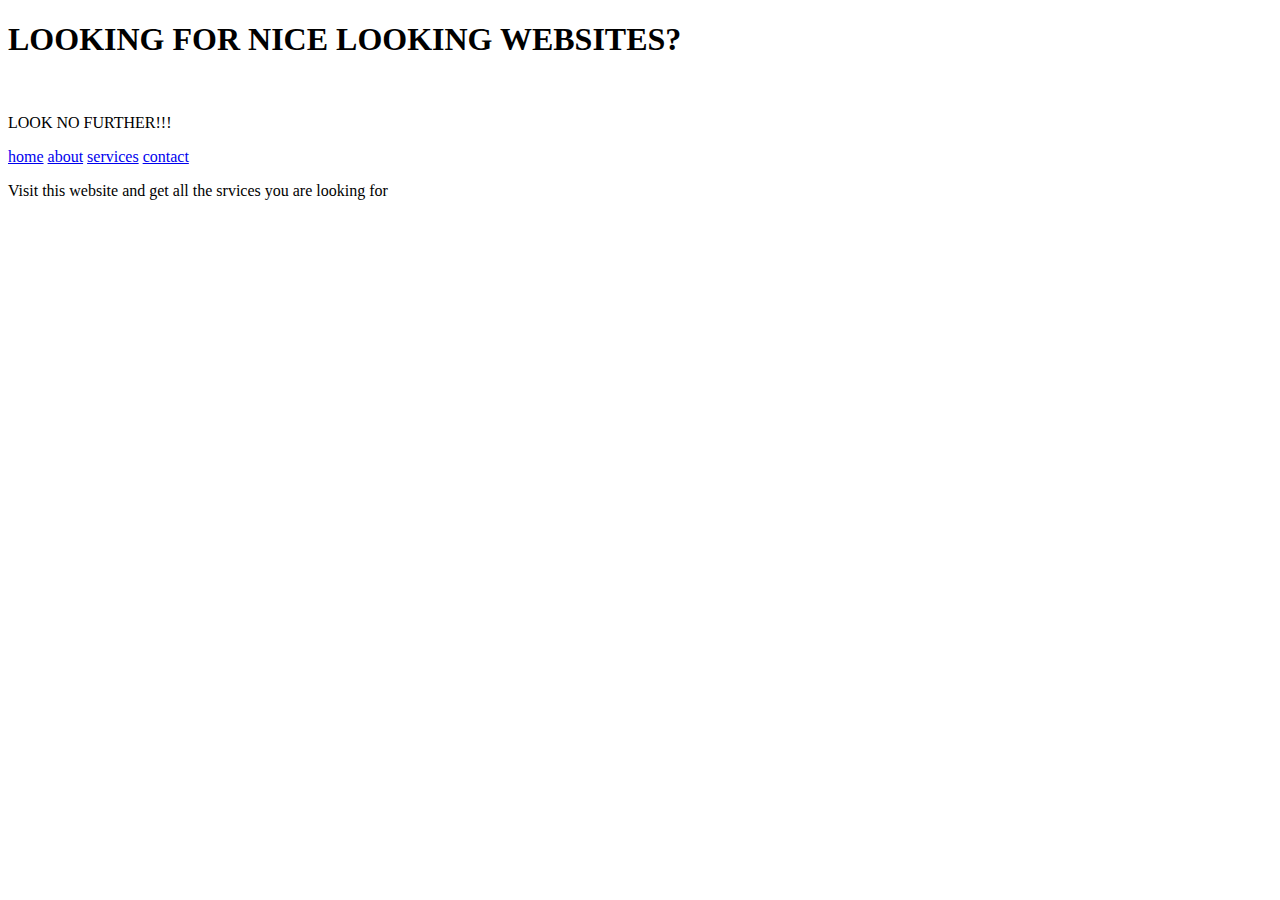
<file: index.html>
<!DOCTYPE html>
<html lang="en">
<head>
    <meta charset="UTF-8">
    <title>Home</title>
</head>
<body>
<H1>LOOKING FOR NICE LOOKING WEBSITES?</H1><br>
<p>LOOK NO FURTHER!!!</p>
<a href="index.html">home</a>
<a href="about.html">about</a>
<a href="services.html">services</a>
<a href="contact.html">contact</a>
<p>Visit this website and get all the srvices you are looking for</p>
</body>
</html>
</file>
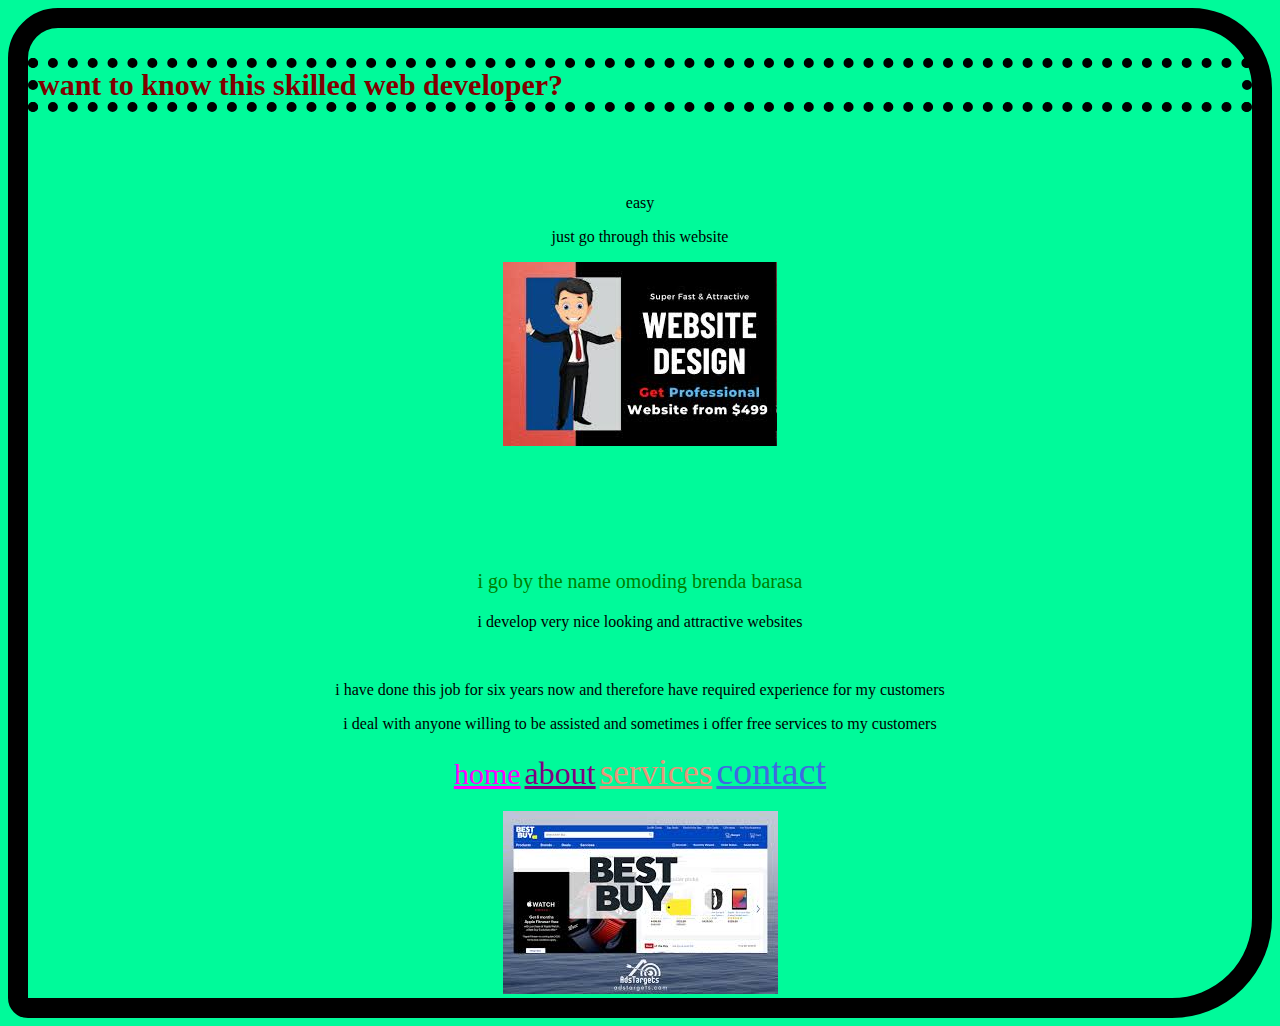
<file: about.html>
<!DOCTYPE html>
<html lang="en">
<head>
    <meta charset="UTF-8">
    <title>about</title>
    <link rel="stylesheet" href="about.css">
</head>
<body>
<h3> want to know this skilled web developer?</h3><br><br>
<p>easy</p>
<p>just go through this website</p>
<img src="image6.jpeg" alt=""><br>
<p class="one">i go by the name omoding brenda barasa</p>
<p class="two">i develop very nice looking and attractive websites</p><br>
<p class="three">i have done this job for six years now and therefore have required experience for my customers</p>
<p class="four">i deal with anyone willing to be assisted and sometimes i offer free services to my customers</p>
<a id="one" href="index.html">home</a>
<a id="two" href="about.html">about</a>
<a id="three" href="services.html">services</a>
<a  id="four" href="contact.html">contact</a><br><br>
<img src="images.jpeg" alt="">
</body>
</html>
</file>
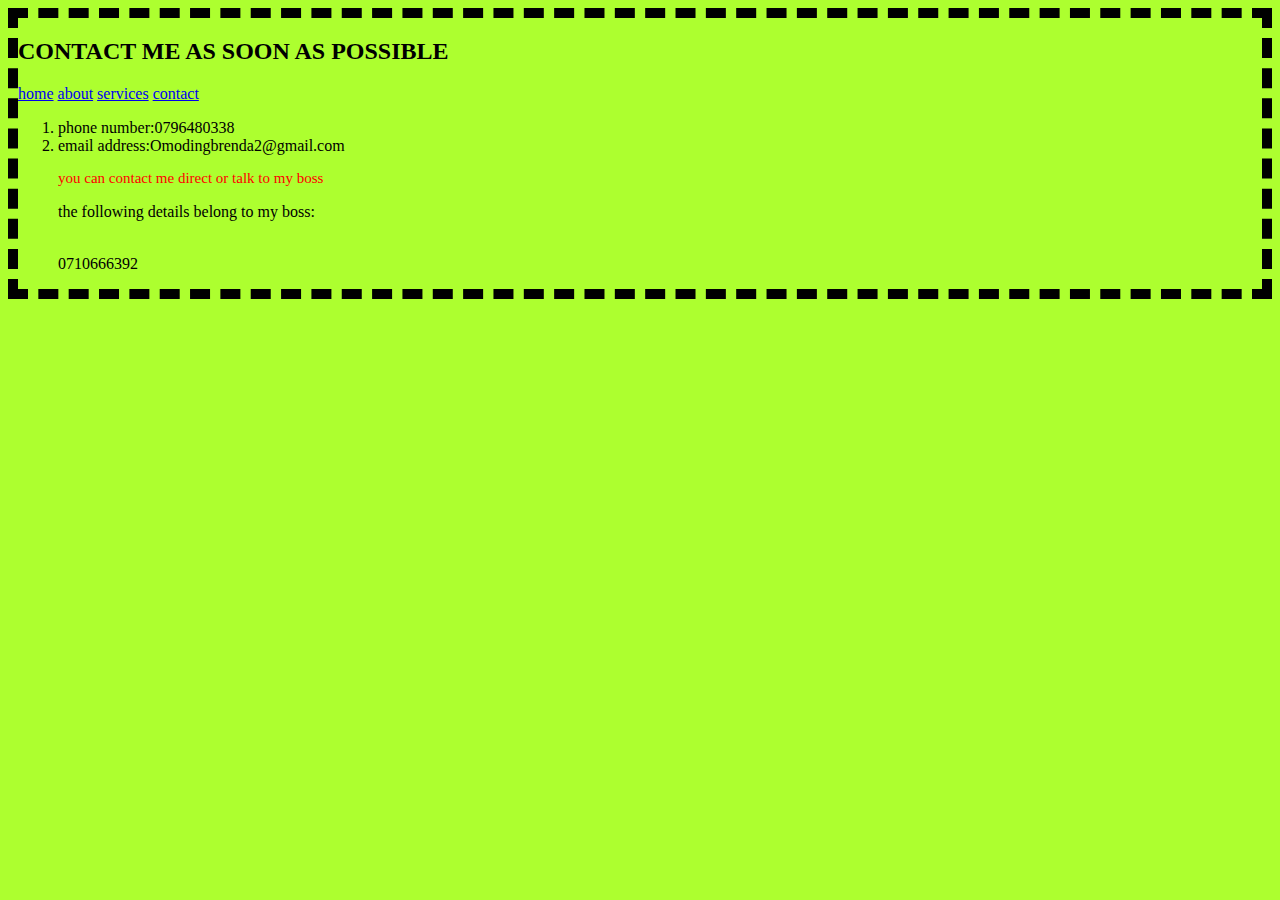
<file: contact.html>
<!DOCTYPE html>
<html lang="en">
<head>
    <meta charset="UTF-8">
    <title>contact</title>
    <link rel="stylesheet" href="contact.css">
</head>
<body>
<h2>CONTACT ME AS SOON AS POSSIBLE</h2>
<a id="one" href="index.html">home</a>
<a id="two" href="about.html">about</a>
<a id="three" href="services.html">services</a>
<a  id="four" href="contact.html">contact</a>

<ol>
  <li>phone number:0796480338</li>
  <li>email address:Omodingbrenda2@gmail.com</li>
    <p class="one">you can contact me direct or talk to my boss</p>
    <p class="two">the following details belong to my boss:</p><br>
    <div>
        <label class="two" for= "">0710666392</label>
        
    </div>
</ol>
</body>
</html>
</file>
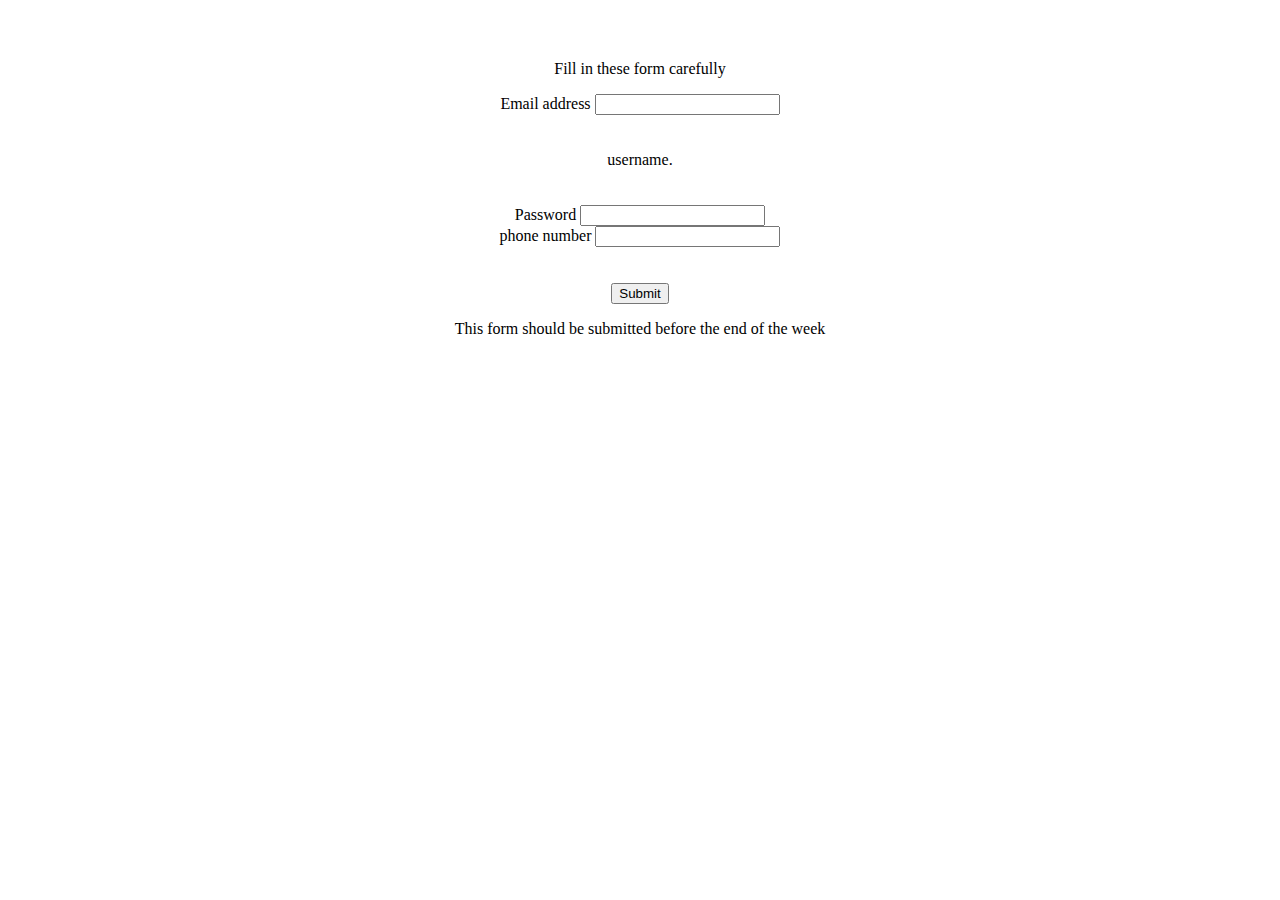
<file: forms.html>
<!DOCTYPE html>
<html lang="en">
<head>

    <meta charset="UTF-8">
    <title>Title</title>
    <link href="https://cdn.jsdelivr.net/npm/bootstrap@5.3.2/dist/css/bootstrap.min.css" rel="stylesheet" integrity="sha384-T3c6CoIi6uLrA9TneNEoa7RxnatzjcDSCmG1MXxSR1GAsXEV/Dwwykc2MPK8M2HN" crossorigin="anonymous">
<script src="https://cdn.jsdelivr.net/npm/bootstrap@5.3.2/dist/js/bootstrap.bundle.min.js" integrity="sha384-C6RzsynM9kWDrMNeT87bh95OGNyZPhcTNXj1NW7RuBCsyN/o0jlpcV8Qyq46cDfL" crossorigin="anonymous"></script>
</head>
<center>
<body class="bg-success">
<form style="width:500px"><br><br>
<p>Fill in these form carefully</p>
  <div class="bg-dark text-danger">
    <label for="exampleInputEmail1" class="form-label">Email address</label>
    <input type="address" class="form-control" id="exampleInputEmail1" aria-describedby="emailHelp">
    </div>
  <br><br>

  <div>
    <div id="emailHelp" class="bg-dark text-warning-emphasis">username.</div>
  </div>
  <br><br>

  <div class="bg-dark text-success">
    <label for="exampleInputPassword1" class="form-label">Password</label>
    <input type="password" class="form-control" id="exampleInputPassword1">
  </div>
  <div class="bg-dark text-danger">

    <label for="exampleInputPassword2" class="bg-dark">phone number</label>
    <input type="phone number" class="form-control" id="exampleInputPassword2">
<div/>

  </div>
  <br><br>
  <button type="submit" class="bg-danger">Submit</button>
  <p>This form should be submitted before the end of the week</p>
</form>

</body>
  </center>
</html>
</file>
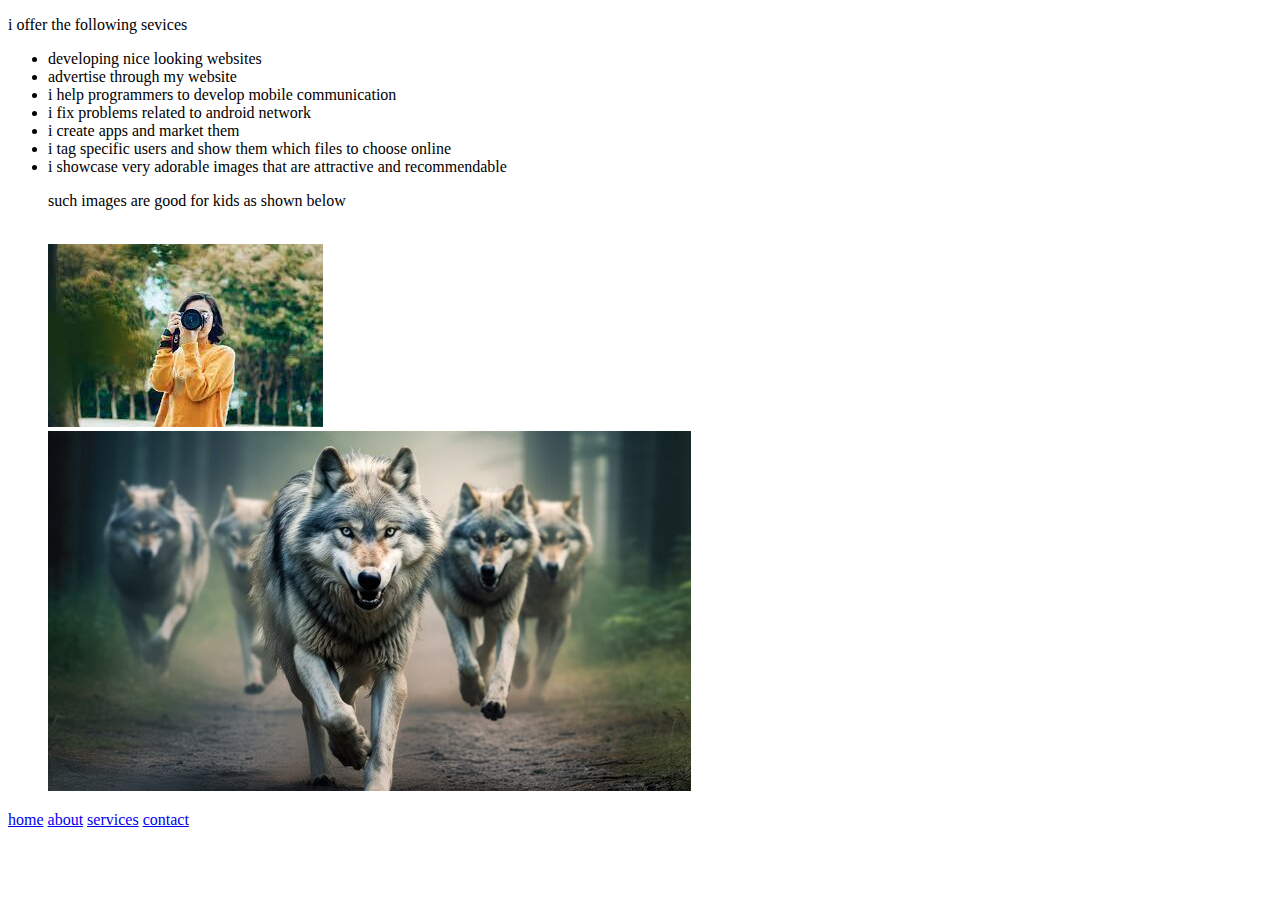
<file: services.html>
<!DOCTYPE html>
<html lang="en">
<head>
    <meta charset="UTF-8">
    <title>services</title>
</head>
<body>
<p>i offer the following sevices</p>
<ul>
    <li>developing nice looking websites</li>
    <li>advertise through my website</li>
    <li>i help programmers to develop mobile communication</li>
    <li>i fix problems related to android network</li>
    <li>i create apps and market them</li>
    <li>i tag specific users and show them which files to choose online</li>
<li>i showcase very adorable images that are attractive and recommendable</li>
    <p>such images are good for kids as shown below</p><br>
    <img src="image2.jpeg" alt=""><br>

    <img src="image3.jpg" alt="">
</ul>
<a href="index.html">home</a>
<a href="about.html">about</a>
<a href="services.html">services</a>
<a href="contact.html">contact</a>
</body>
</html>
</file>
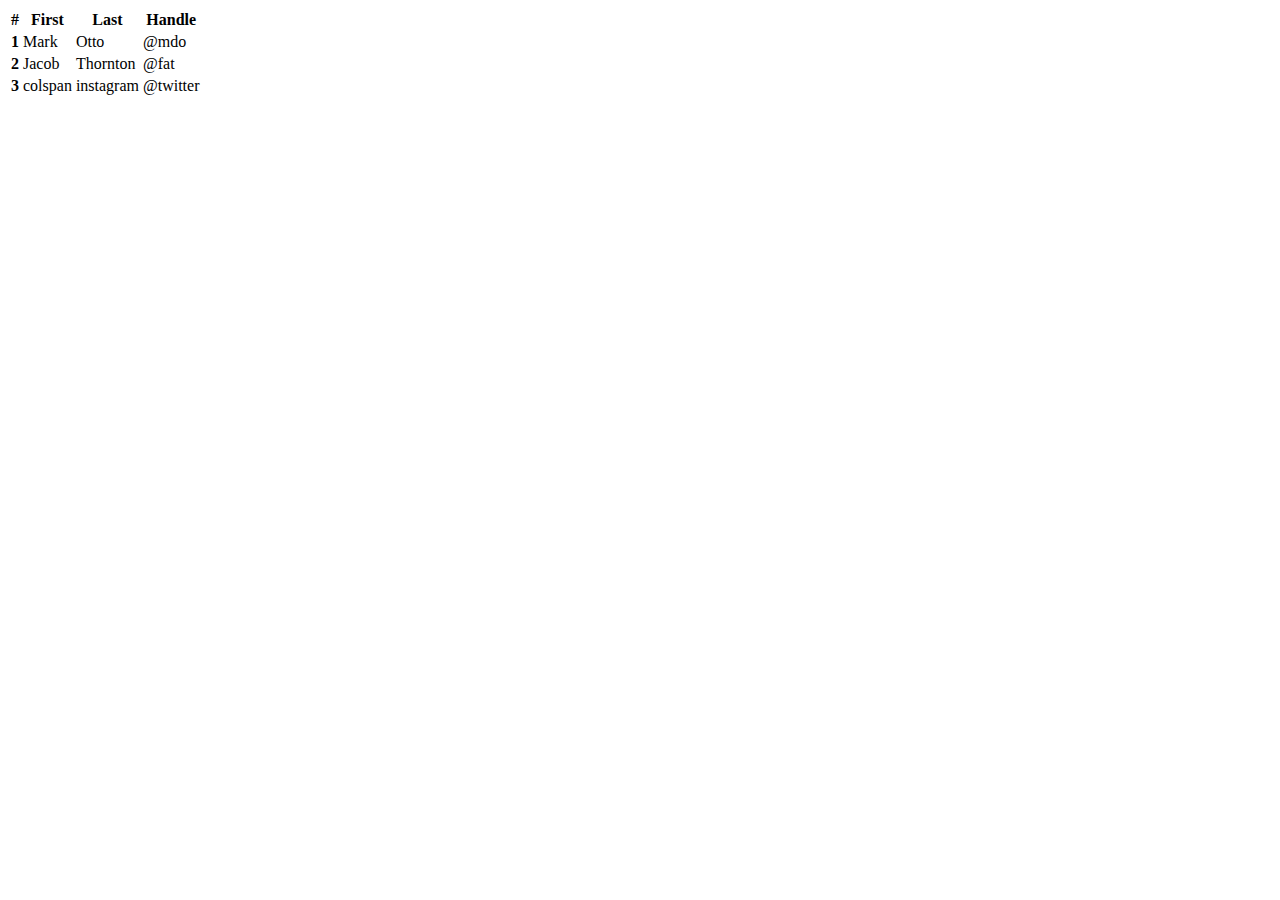
<file: table3.html>
<!DOCTYPE html>
<html lang="en">
<head>
    <meta charset="UTF-8">
    <title>Title</title>

  <link href="https://cdn.jsdelivr.net/npm/bootstrap@5.3.2/dist/css/bootstrap.min.css" rel="stylesheet" integrity="sha384-T3c6CoIi6uLrA9TneNEoa7RxnatzjcDSCmG1MXxSR1GAsXEV/Dwwykc2MPK8M2HN" crossorigin="anonymous">
<script src="https://cdn.jsdelivr.net/npm/bootstrap@5.3.2/dist/js/bootstrap.bundle.min.js" integrity="sha384-C6RzsynM9kWDrMNeT87bh95OGNyZPhcTNXj1NW7RuBCsyN/o0jlpcV8Qyq46cDfL" crossorigin="anonymous"></script>
</head>
<body>


<table class="table table-bordered border-primary table-warning">

  <thead>
    <tr>
      <th scope="col">#</th>
      <th scope="col">First</th>
      <th scope="col">Last</th>
      <th scope="col">Handle</th>
    </tr>
  </thead>
  <tbody>
    <tr>
      <th scope="row">1</th>
      <td>Mark</td>
      <td>Otto</td>
      <td>@mdo</td>
    </tr>
    <tr>
      <th scope="row">2</th>
      <td>Jacob</td>
      <td>Thornton</td>
      <td>@fat</td>
    </tr>
    <tr>
      <th scope="row">3</th>
      <td> colspan</td>
        <td>instagram</td>
      <td>@twitter</td>
    </tr>
  </tbody>
</table>

</body>

</html>
</file>
<file: about.css>
body{
    background-color: mediumspringgreen;
    text-align: center;
    border: black 20px solid;
    border-radius: 50px 80px 100px 20px;}
 h3{color: maroon;
     font-size: 30px;
     border:black 10px dotted ;
     text-align: left;

}
p{
}
.one{
    font-size: 20px;
    color: green;
padding-top: 100px;
}
a{
}
a:hover{
    color: gold;
    font-size: 30px;
    display: block;
    font-weight: bold;
    cursor: pointer;
    padding-inline-start: 20px;
}
#one{
    color: magenta;
    font-size: 30px;
}
#two{
color: purple;
    font-size: 32px;
}
#three{
    color: darksalmon;font-size: 35px;
}
#four{
    color: royalblue;
    font-size: 38px;
}
</file>
<file: contact.css>
body{
    background-color: greenyellow;
    border: black 10px dashed;
}
a{

}
a:hover{
    color: yellow;
    font-size: 20px;
    cursor: grab;
}
.one{
    color: red;
    font-size: 15px;
}
</file>
